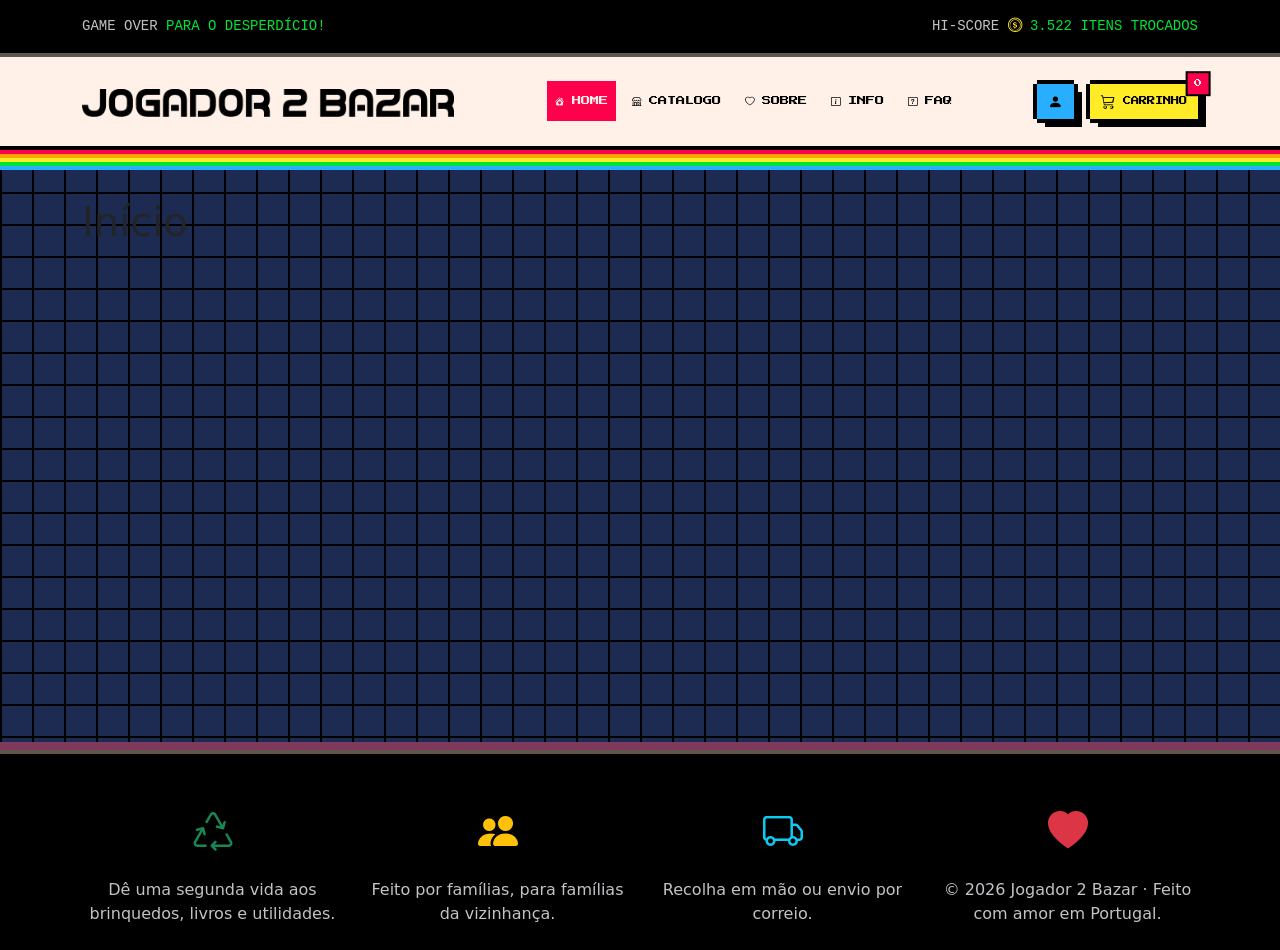
<file: index.html>
<!DOCTYPE html>
<html lang="pt">
<head>
    <meta charset="UTF-8">
    <meta name="viewport" content="width=device-width, initial-scale=1.0">
    <title>Jogador 2 Bazar</title>
    <link rel="stylesheet" href="https://cdn.jsdelivr.net/npm/bootstrap@5.3.3/dist/css/bootstrap.min.css">
    <link rel="stylesheet" href="https://cdn.jsdelivr.net/npm/bootstrap-icons@1.11.3/font/bootstrap-icons.min.css">
    <link rel="stylesheet" href="https://fonts.googleapis.com/css2?family=Press+Start+2P&amp;display=swap">
    <link rel="stylesheet" href="css/style.css">

    <!-- javascript com defer -->
    <script src="https://cdn.jsdelivr.net/npm/bootstrap@5.3.3/dist/js/bootstrap.bundle.min.js" defer></script>
    <script src="js/script.js" defer></script>
</head>
<body class="d-flex flex-column min-vh-100">
    <!-- ===== header (POSSÍVEL CONFLITO, CUIDADO AO ALTERAR!) ===== -->
    <header class="sticky-top">
        <!-- HUD -->
        <div class="hud py-3">
            <div class="container d-flex justify-content-between align-items-center gap-3">
                <span>Game over <span class="hud-hl">para o desperdício!</span></span>
                <span class="d-none d-md-inline">Hi-score <i class="bi bi-coin hud-coin" aria-hidden="true"></i> <span class="hud-hl">3.522 itens trocados</span></span>
            </div>
        </div>
        <!-- navbar -->
        <nav class="navbar navbar-expand-lg navbar-px py-5 py-lg-4">
            <div class="container">
                <a class="navbar-brand me-0 me-lg-3" href="index.html"><img src="img/logo-black.png" alt="Jogador 2 Bazar"></a>
                <div class="d-flex align-items-center gap-3 order-lg-last">
                    <a class="btn btn-px btn-px-blue btn-sm d-none d-sm-inline-block" href="client.html" aria-label="Entrar na conta">
                        <i class="bi bi-person-fill" aria-hidden="true"></i>
                    </a>
                    <button class="btn btn-px btn-px-yellow btn-sm position-relative" type="button">
                        <i class="bi bi-cart3" aria-hidden="true"></i><span class="d-none d-md-inline ms-2">Carrinho</span>
                        <span class="visually-hidden">, itens:</span>
                        <span class="position-absolute top-0 start-100 translate-middle px-count cart-count">0</span>
                    </button>
                    <button class="navbar-toggler" type="button" data-bs-toggle="collapse" data-bs-target="#menu" aria-controls="menu" aria-expanded="false" aria-label="Abrir menu">
                        <i class="bi bi-list" aria-hidden="true"></i>
                    </button>
                </div>

                <!-- links navbar -->
                <div class="collapse navbar-collapse" id="menu">
                    <ul class="navbar-nav mx-auto gap-2 pt-3 pb-2 py-lg-0">
                    <li class="nav-item"><a class="nav-link d-flex align-items-center gap-2 active" aria-current="page" href="index.html"><i class="bi bi-house-heart-fill" aria-hidden="true"></i>Home</a></li>
                    <li class="nav-item"><a class="nav-link d-flex align-items-center gap-2" href="catalogue.html"><i class="bi bi-shop" aria-hidden="true"></i>Catalogo</a></li>
                    <li class="nav-item"><a class="nav-link d-flex align-items-center gap-2" href="about.html"><i class="bi bi-heart" aria-hidden="true"></i>Sobre</a></li>
                    <li class="nav-item"><a class="nav-link d-flex align-items-center gap-2  href="info.html"><i class="bi bi-info-square" aria-hidden="true"></i>Info</a></li>
                    <li class="nav-item"><a class="nav-link d-flex align-items-center gap-2" href="faq.html"><i class="bi bi-question-square" aria-hidden="true"></i>FAQ</a></li>
                    </ul>
                </div>
            </div>
        </nav>
    </header> <!-- xx==xx== FIM do header xx==xx== -->

    <!-- ===== main (IGOR) ===== -->
    <main class="container py-5 flex-grow-1">

        <header class="mb-4">
            <h1>Início</h1>
        </header>
        <!-- ===== hero  IGOR ===== -->
        <section id="hero" class="py-5" aria-label="Boas-vindas">
            <!-- Destaque de boas-vindas com chamada para o catálogo -->
        </section>
        <!-- ===== fim do hero IGOR ===== -->

        <!-- ===== IGOR ===== -->
        <section id="destaques" class="py-5" aria-label="Produtos em destaque">
            <!-- Alguns produtos em destaque -->
        </section>
        <!-- ===== IGOR ===== -->

        <!-- ===== IGOR ===== -->
        <section id="categorias" class="py-5" aria-label="Categorias">
            <!-- Atalhos para Livros, Brinquedos e Utilidades -->
        </section>
        <!-- ===== IGOR ===== -->

         <!-- ===== IGOR ===== -->
        <section id="como-funciona" class="py-5" aria-label="Como funciona">
            <!-- Passos: comprar e vender -->
        </section>
        <!-- ===== IGOR ===== -->

    </main> <!-- xx==xx== FIM do main (IGOR) xx==xx== -->

    <!-- ===== INICIO do footer (POSSÍVEL CONFLITO, CUIDADO AO ALTERAR!) ===== -->
    <footer class="footer-px mt-5 pt-5 pb-4">
        <div class="container">
            <div class="row row-cols-1 row-cols-sm-2 row-cols-lg-4 g-4 text-center">
                <div class="col">
                    <i class="bi bi-recycle fs-1 text-success d-block mb-3" aria-hidden="true"></i>
                    <p class="mb-0">Dê uma segunda vida aos brinquedos, livros e utilidades.</p>
                </div>
                <div class="col">
                    <i class="bi bi-people-fill fs-1 text-warning d-block mb-3" aria-hidden="true"></i>
                    <p class="mb-0">Feito por famílias, para famílias da vizinhança.</p>
                </div>
                <div class="col">
                    <i class="bi bi-truck fs-1 text-info d-block mb-3" aria-hidden="true"></i>
                    <p class="mb-0">Recolha em mão ou envio por correio.</p>
                </div>
                <div class="col">
                    <i class="bi bi-heart-fill fs-1 text-danger d-block mb-3" aria-hidden="true"></i>
                    <p class="mb-0">© 2026 Jogador 2 Bazar · Feito com amor em Portugal.</p>
                </div>
            </div>
        </div>
    </footer> <!-- xx==xx== FIM do footer xx==xx== -->
</body>
</html>
</file>
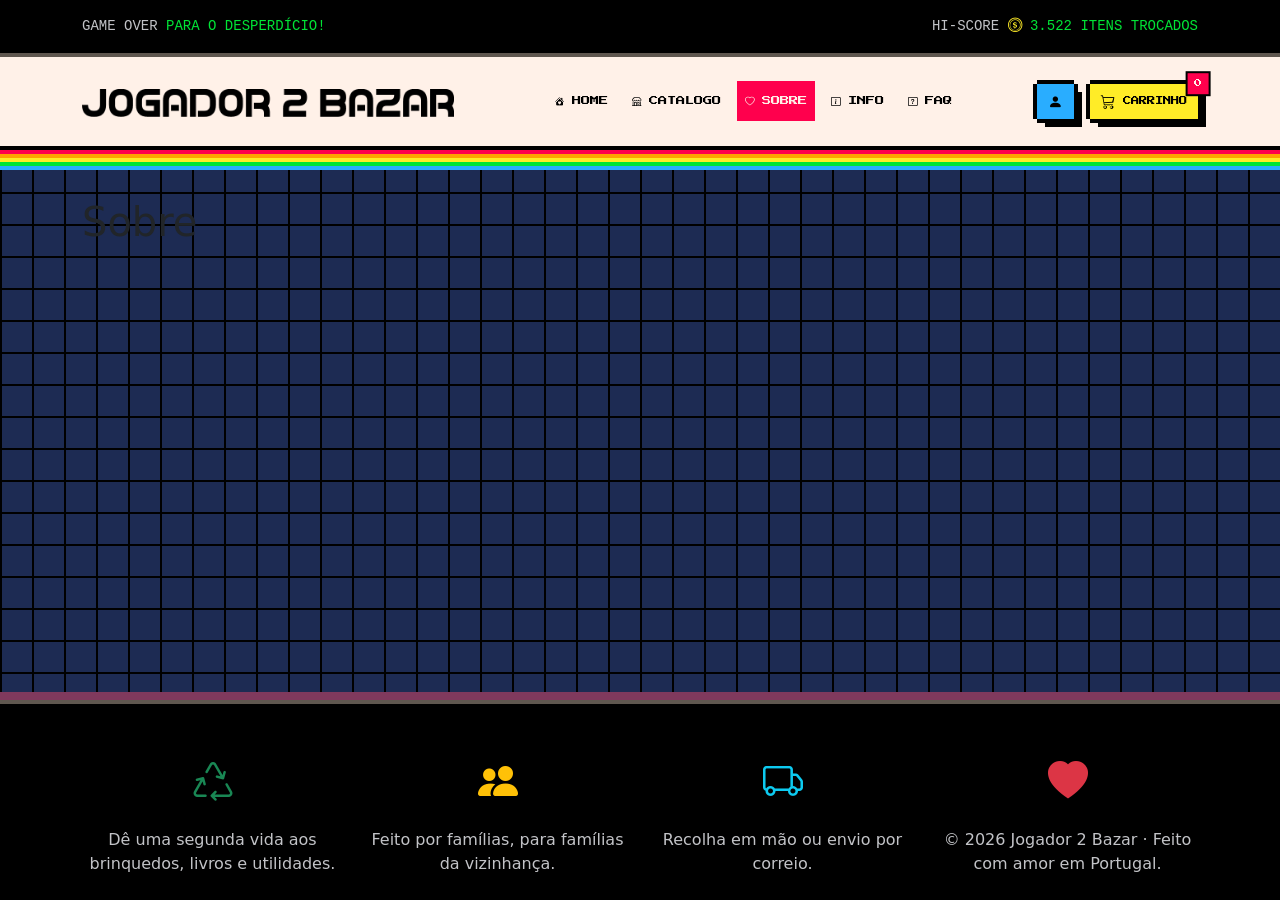
<file: about.html>
<!DOCTYPE html>
<html lang="pt">
<head>
    <meta charset="UTF-8">
    <meta name="viewport" content="width=device-width, initial-scale=1.0">
    <title>Jogador 2 Bazar</title>
    <link rel="stylesheet" href="https://cdn.jsdelivr.net/npm/bootstrap@5.3.3/dist/css/bootstrap.min.css">
    <link rel="stylesheet" href="https://cdn.jsdelivr.net/npm/bootstrap-icons@1.11.3/font/bootstrap-icons.min.css">
    <link rel="stylesheet" href="https://fonts.googleapis.com/css2?family=Press+Start+2P&amp;display=swap">
    <link rel="stylesheet" href="css/style.css">

    <script src="https://cdn.jsdelivr.net/npm/bootstrap@5.3.3/dist/js/bootstrap.bundle.min.js" defer></script>
    <script src="js/script.js" defer></script>
</head>
<body class="d-flex flex-column min-vh-100">
    <!-- ===== header (POSSÍVEL CONFLITO, CUIDADO AO ALTERAR!) ===== -->
    <header class="sticky-top">
        <!-- HUD -->
        <div class="hud py-3">
            <div class="container d-flex justify-content-between align-items-center gap-3">
                <span>Game over <span class="hud-hl">para o desperdício!</span></span>
                <span class="d-none d-md-inline">Hi-score <i class="bi bi-coin hud-coin" aria-hidden="true"></i> <span class="hud-hl">3.522 itens trocados</span></span>
            </div>
        </div>
        <!-- navbar -->
        <nav class="navbar navbar-expand-lg navbar-px py-5 py-lg-4">
            <div class="container">
                <a class="navbar-brand me-0 me-lg-3" href="index.html"><img src="img/logo-black.png" alt="Jogador 2 Bazar"></a>
                <div class="d-flex align-items-center gap-3 order-lg-last">
                    <a class="btn btn-px btn-px-blue btn-sm d-none d-sm-inline-block" href="client.html" aria-label="Entrar na conta">
                        <i class="bi bi-person-fill" aria-hidden="true"></i>
                    </a>
                    <button class="btn btn-px btn-px-yellow btn-sm position-relative" type="button">
                        <i class="bi bi-cart3" aria-hidden="true"></i><span class="d-none d-md-inline ms-2">Carrinho</span>
                        <span class="visually-hidden">, itens:</span>
                        <span class="position-absolute top-0 start-100 translate-middle px-count cart-count">0</span>
                    </button>
                    <button class="navbar-toggler" type="button" data-bs-toggle="collapse" data-bs-target="#menu" aria-controls="menu" aria-expanded="false" aria-label="Abrir menu">
                        <i class="bi bi-list" aria-hidden="true"></i>
                    </button>
                </div>
                <div class="collapse navbar-collapse" id="menu">
                    <ul class="navbar-nav mx-auto gap-2 pt-3 pb-2 py-lg-0">
                    <li class="nav-item"><a class="nav-link d-flex align-items-center gap-2" href="index.html"><i class="bi bi-house-heart-fill" aria-hidden="true"></i>Home</a></li>
                    <li class="nav-item"><a class="nav-link d-flex align-items-center gap-2" href="catalogue.html"><i class="bi bi-shop" aria-hidden="true"></i>Catalogo</a></li>
                    <li class="nav-item"><a class="nav-link d-flex align-items-center gap-2 active" aria-current="page" href="about.html"><i class="bi bi-heart" aria-hidden="true"></i>Sobre</a></li>
                    <li class="nav-item"><a class="nav-link d-flex align-items-center gap-2" href="info.html"><i class="bi bi-info-square" aria-hidden="true"></i>Info</a></li>
                    <li class="nav-item"><a class="nav-link d-flex align-items-center gap-2" href="faq.html"><i class="bi bi-question-square" aria-hidden="true"></i>FAQ</a></li>
                    </ul>
                </div>
            </div>
        </nav>
    </header> <!-- xx==xx== FIM do header xx==xx== -->

    <!-- ===== main (IGOR) ===== -->
    <main class="container py-5 flex-grow-1">

        <header class="mb-4">
            <h1>Sobre</h1>
        </header>

        <section id="historia" class="py-5" aria-label="A nossa história">
            <!-- Quem somos e porque existimos -->
        </section>

        <section id="missao" class="py-5" aria-label="Missão e valores">
            <!-- Reutilizar, poupar, partilhar -->
        </section>

        <section id="equipa" class="py-5" aria-label="Equipa">
            <!-- Quem está por trás do projeto -->
        </section> 

    </main> <!-- xx==xx== FIM do main (IGOR) xx==xx== -->

    <!-- ===== INICIO do footer (POSSÍVEL CONFLITO, CUIDADO AO ALTERAR!) ===== -->
    <footer class="footer-px mt-5 pt-5 pb-4">
        <div class="container">
            <div class="row row-cols-1 row-cols-sm-2 row-cols-lg-4 g-4 text-center">
                <div class="col">
                    <i class="bi bi-recycle fs-1 text-success d-block mb-3" aria-hidden="true"></i>
                    <p class="mb-0">Dê uma segunda vida aos brinquedos, livros e utilidades.</p>
                </div>
                <div class="col">
                    <i class="bi bi-people-fill fs-1 text-warning d-block mb-3" aria-hidden="true"></i>
                    <p class="mb-0">Feito por famílias, para famílias da vizinhança.</p>
                </div>
                <div class="col">
                    <i class="bi bi-truck fs-1 text-info d-block mb-3" aria-hidden="true"></i>
                    <p class="mb-0">Recolha em mão ou envio por correio.</p>
                </div>
                <div class="col">
                    <i class="bi bi-heart-fill fs-1 text-danger d-block mb-3" aria-hidden="true"></i>
                    <p class="mb-0">© 2026 Jogador 2 Bazar · Feito com amor em Portugal.</p>
                </div>
            </div>
        </div>
    </footer> <!-- xx==xx== FIM do footer xx==xx== -->
</body>
</html>
</file>
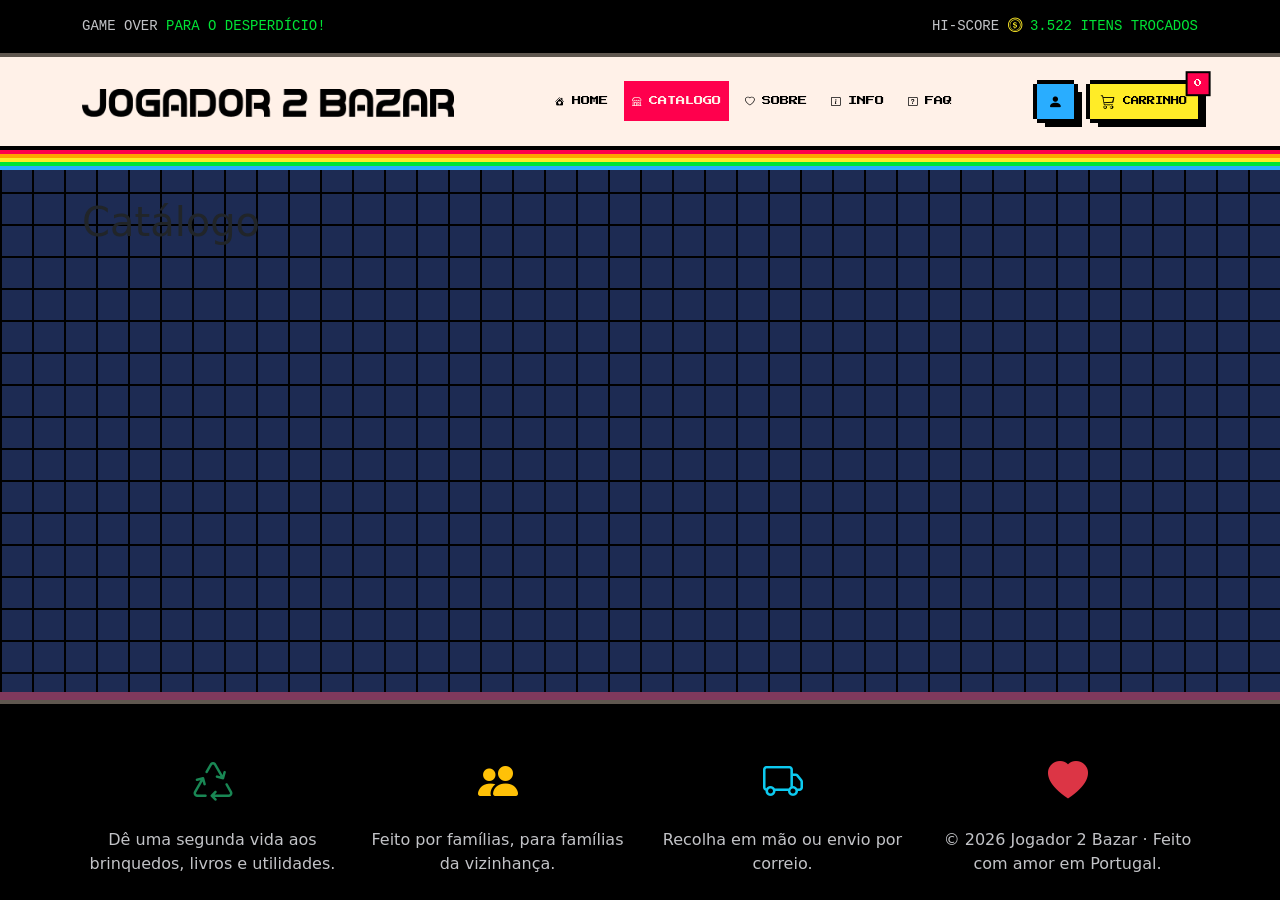
<file: catalogue.html>
<!DOCTYPE html>
<html lang="pt">
<head>
    <meta charset="UTF-8">
    <meta name="viewport" content="width=device-width, initial-scale=1.0">
    <title>Jogador 2 Bazar</title>
    <link rel="stylesheet" href="https://cdn.jsdelivr.net/npm/bootstrap@5.3.3/dist/css/bootstrap.min.css">
    <link rel="stylesheet" href="https://cdn.jsdelivr.net/npm/bootstrap-icons@1.11.3/font/bootstrap-icons.min.css">
    <link rel="stylesheet" href="https://fonts.googleapis.com/css2?family=Press+Start+2P&amp;display=swap">
    <link rel="stylesheet" href="css/style.css">

    <script src="https://cdn.jsdelivr.net/npm/bootstrap@5.3.3/dist/js/bootstrap.bundle.min.js" defer></script>
    <script src="js/script.js" defer></script>
</head>
<body class="d-flex flex-column min-vh-100">
    <!-- ===== INICIO do header (POSSÍVEL CONFLITO, CUIDADO AO ALTERAR!) ===== -->
    <header class="sticky-top">
        <!-- HUD -->
        <div class="hud py-3">
            <div class="container d-flex justify-content-between align-items-center gap-3">
                <span>Game over <span class="hud-hl">para o desperdício!</span></span>
                <span class="d-none d-md-inline">Hi-score <i class="bi bi-coin hud-coin" aria-hidden="true"></i> <span class="hud-hl">3.522 itens trocados</span></span>
            </div>
        </div>
        <!-- navbar -->
        <nav class="navbar navbar-expand-lg navbar-px py-5 py-lg-4">
            <div class="container">
                <a class="navbar-brand me-0 me-lg-3" href="index.html"><img src="img/logo-black.png" alt="Jogador 2 Bazar"></a>
                <div class="d-flex align-items-center gap-3 order-lg-last">
                    <a class="btn btn-px btn-px-blue btn-sm d-none d-sm-inline-block" href="client.html" aria-label="Entrar na conta">
                        <i class="bi bi-person-fill" aria-hidden="true"></i>
                    </a>
                    <button class="btn btn-px btn-px-yellow btn-sm position-relative" type="button">
                        <i class="bi bi-cart3" aria-hidden="true"></i><span class="d-none d-md-inline ms-2">Carrinho</span>
                        <span class="visually-hidden">, itens:</span>
                        <span class="position-absolute top-0 start-100 translate-middle px-count cart-count">0</span>
                    </button>
                    <button class="navbar-toggler" type="button" data-bs-toggle="collapse" data-bs-target="#menu" aria-controls="menu" aria-expanded="false" aria-label="Abrir menu">
                        <i class="bi bi-list" aria-hidden="true"></i>
                    </button>
                </div>
                <div class="collapse navbar-collapse" id="menu">
                    <ul class="navbar-nav mx-auto gap-2 pt-3 pb-2 py-lg-0">
                    <li class="nav-item"><a class="nav-link d-flex align-items-center gap-2" href="index.html"><i class="bi bi-house-heart-fill" aria-hidden="true"></i>Home</a></li>
                    <li class="nav-item"><a class="nav-link d-flex align-items-center gap-2 active" aria-current="page" href="catalogue.html"><i class="bi bi-shop" aria-hidden="true"></i>Catalogo</a></li>
                    <li class="nav-item"><a class="nav-link d-flex align-items-center gap-2" href="about.html"><i class="bi bi-heart" aria-hidden="true"></i>Sobre</a></li>
                    <li class="nav-item"><a class="nav-link d-flex align-items-center gap-2" href="info.html"><i class="bi bi-info-square" aria-hidden="true"></i>Info</a></li>
                    <li class="nav-item"><a class="nav-link d-flex align-items-center gap-2" href="faq.html"><i class="bi bi-question-square" aria-hidden="true"></i>FAQ</a></li>
                    </ul>
                </div>
            </div>
        </nav>
    </header> <!-- xx==xx== FIM do header xx==xx== -->

    <!-- ===== main (DAYANE) ===== -->
    <main class="container py-5 flex-grow-1">

        <header class="mb-4">
            <h1>Catálogo</h1>
        </header>

        <section id="pesquisa" class="py-5" aria-label="Pesquisa e filtros">
            <!-- F2: pesquisa por texto + filtro por categoria -->
        </section>

        <section id="produtos" class="py-5" aria-label="Produtos">
            <!-- F1: cartões criados por JS a partir de um array -->
        </section>

    </main> <!-- xx==xx== FIM do main (DAYANE) xx==xx== -->

    <!-- ===== footer (POSSÍVEL CONFLITO, CUIDADO AO ALTERAR!) ===== -->
    <footer class="footer-px mt-5 pt-5 pb-4">
        <div class="container">
            <div class="row row-cols-1 row-cols-sm-2 row-cols-lg-4 g-4 text-center">
                <div class="col">
                    <i class="bi bi-recycle fs-1 text-success d-block mb-3" aria-hidden="true"></i>
                    <p class="mb-0">Dê uma segunda vida aos brinquedos, livros e utilidades.</p>
                </div>
                <div class="col">
                    <i class="bi bi-people-fill fs-1 text-warning d-block mb-3" aria-hidden="true"></i>
                    <p class="mb-0">Feito por famílias, para famílias da vizinhança.</p>
                </div>
                <div class="col">
                    <i class="bi bi-truck fs-1 text-info d-block mb-3" aria-hidden="true"></i>
                    <p class="mb-0">Recolha em mão ou envio por correio.</p>
                </div>
                <div class="col">
                    <i class="bi bi-heart-fill fs-1 text-danger d-block mb-3" aria-hidden="true"></i>
                    <p class="mb-0">© 2026 Jogador 2 Bazar · Feito com amor em Portugal.</p>
                </div>
            </div>
        </div>
    </footer> <!-- xx==xx== FIM do footer xx==xx== -->
</body>
</html>
</file>
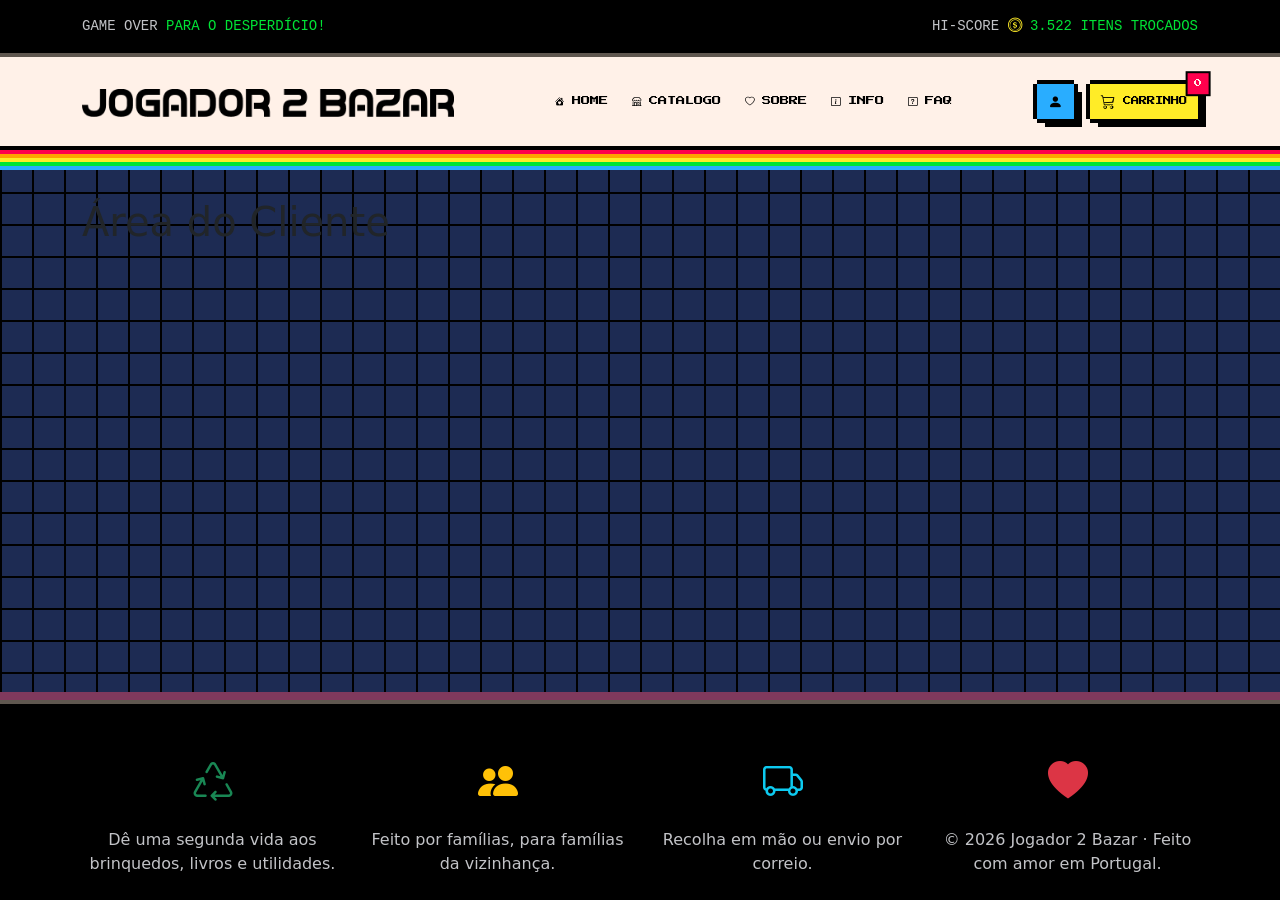
<file: client.html>
<!DOCTYPE html>
<html lang="pt">
<head>
    <meta charset="UTF-8">
    <meta name="viewport" content="width=device-width, initial-scale=1.0">
    <title>Jogador 2 Bazar</title>
    <link rel="stylesheet" href="https://cdn.jsdelivr.net/npm/bootstrap@5.3.3/dist/css/bootstrap.min.css">
    <link rel="stylesheet" href="https://cdn.jsdelivr.net/npm/bootstrap-icons@1.11.3/font/bootstrap-icons.min.css">
    <link rel="stylesheet" href="https://fonts.googleapis.com/css2?family=Press+Start+2P&amp;display=swap">
    <link rel="stylesheet" href="css/style.css">

    <script src="https://cdn.jsdelivr.net/npm/bootstrap@5.3.3/dist/js/bootstrap.bundle.min.js" defer></script>
    <script src="js/script.js" defer></script>
</head>
<body class="d-flex flex-column min-vh-100">
    <!-- ===== INICIO do header (POSSÍVEL CONFLITO, CUIDADO AO ALTERAR!) ===== -->
    <header class="sticky-top">
        <!-- HUD -->
        <div class="hud py-3">
            <div class="container d-flex justify-content-between align-items-center gap-3">
                <span>Game over <span class="hud-hl">para o desperdício!</span></span>
                <span class="d-none d-md-inline">Hi-score <i class="bi bi-coin hud-coin" aria-hidden="true"></i> <span class="hud-hl">3.522 itens trocados</span></span>
            </div>
        </div>
        <!-- navbar -->
        <nav class="navbar navbar-expand-lg navbar-px py-5 py-lg-4">
            <div class="container">
                <a class="navbar-brand me-0 me-lg-3" href="index.html"><img src="img/logo-black.png" alt="Jogador 2 Bazar"></a>
                <div class="d-flex align-items-center gap-3 order-lg-last">
                    <a class="btn btn-px btn-px-blue btn-sm d-none d-sm-inline-block" href="client.html" aria-label="Entrar na conta">
                        <i class="bi bi-person-fill" aria-hidden="true"></i>
                    </a>
                    <button class="btn btn-px btn-px-yellow btn-sm position-relative" type="button">
                        <i class="bi bi-cart3" aria-hidden="true"></i><span class="d-none d-md-inline ms-2">Carrinho</span>
                        <span class="visually-hidden">, itens:</span>
                        <span class="position-absolute top-0 start-100 translate-middle px-count cart-count">0</span>
                    </button>
                    <button class="navbar-toggler" type="button" data-bs-toggle="collapse" data-bs-target="#menu" aria-controls="menu" aria-expanded="false" aria-label="Abrir menu">
                        <i class="bi bi-list" aria-hidden="true"></i>
                    </button>
                </div>
                <div class="collapse navbar-collapse" id="menu">
                    <ul class="navbar-nav mx-auto gap-2 pt-3 pb-2 py-lg-0">
                    <li class="nav-item"><a class="nav-link d-flex align-items-center gap-2" href="index.html"><i class="bi bi-house-heart-fill" aria-hidden="true"></i>Home</a></li>
                    <li class="nav-item"><a class="nav-link d-flex align-items-center gap-2" href="catalogue.html"><i class="bi bi-shop" aria-hidden="true"></i>Catalogo</a></li>
                    <li class="nav-item"><a class="nav-link d-flex align-items-center gap-2" href="about.html"><i class="bi bi-heart" aria-hidden="true"></i>Sobre</a></li>
                    <li class="nav-item"><a class="nav-link d-flex align-items-center gap-2" href="info.html"><i class="bi bi-info-square" aria-hidden="true"></i>Info</a></li>
                    <li class="nav-item"><a class="nav-link d-flex align-items-center gap-2" href="faq.html"><i class="bi bi-question-square" aria-hidden="true"></i>FAQ</a></li>
                    </ul>
                </div>
            </div>
        </nav>
    </header>  <!-- xx==xx== FIM do header xx==xx== -->

    <!-- ===== main (DANIEL) ===== -->
    <main class="container py-5 flex-grow-1">

        <header class="mb-4">
            <h1>Área do Cliente</h1>
        </header>

        <section id="conta" class="py-5" aria-label="Entrar ou criar conta">
            <!-- F3: formulário com validação (is-invalid / is-valid) -->
        </section>

        <section id="vender-item" class="py-5" aria-label="Vender item">
            <!-- Formulário para pôr um item à venda -->
        </section>

        <section id="favoritos" class="py-5" aria-label="Favoritos">
            <!-- F4: itens guardados pelo utilizador -->
        </section>

    </main> <!-- xx==xx== FIM do main (DANIEL) xx==xx== -->

    <!-- ===== footer (POSSÍVEL CONFLITO, CUIDADO AO ALTERAR!) ===== -->
    <footer class="footer-px mt-5 pt-5 pb-4">
        <div class="container">
            <div class="row row-cols-1 row-cols-sm-2 row-cols-lg-4 g-4 text-center">
                <div class="col">
                    <i class="bi bi-recycle fs-1 text-success d-block mb-3" aria-hidden="true"></i>
                    <p class="mb-0">Dê uma segunda vida aos brinquedos, livros e utilidades.</p>
                </div>
                <div class="col">
                    <i class="bi bi-people-fill fs-1 text-warning d-block mb-3" aria-hidden="true"></i>
                    <p class="mb-0">Feito por famílias, para famílias da vizinhança.</p>
                </div>
                <div class="col">
                    <i class="bi bi-truck fs-1 text-info d-block mb-3" aria-hidden="true"></i>
                    <p class="mb-0">Recolha em mão ou envio por correio.</p>
                </div>
                <div class="col">
                    <i class="bi bi-heart-fill fs-1 text-danger d-block mb-3" aria-hidden="true"></i>
                    <p class="mb-0">© 2026 Jogador 2 Bazar · Feito com amor em Portugal.</p>
                </div>
            </div>
        </div>
    </footer>
    <!-- xx==xx== FIM do footer xx==xx== -->
</body>
</html>
</file>
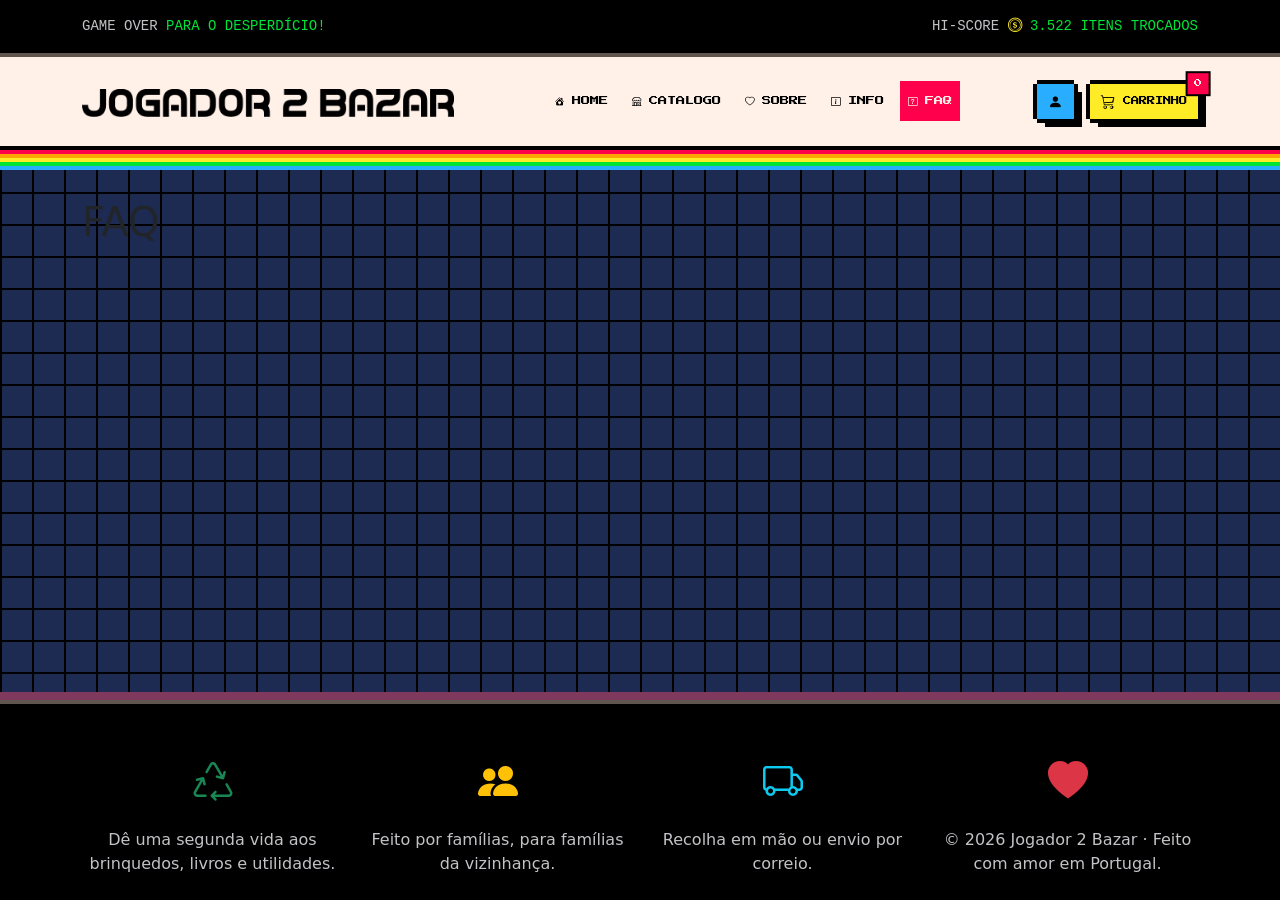
<file: faq.html>
<!DOCTYPE html>
<html lang="pt">
<head>
    <meta charset="UTF-8">
    <meta name="viewport" content="width=device-width, initial-scale=1.0">
    <title>Jogador 2 Bazar</title>
    <link rel="stylesheet" href="https://cdn.jsdelivr.net/npm/bootstrap@5.3.3/dist/css/bootstrap.min.css">
    <link rel="stylesheet" href="https://cdn.jsdelivr.net/npm/bootstrap-icons@1.11.3/font/bootstrap-icons.min.css">
    <link rel="stylesheet" href="https://fonts.googleapis.com/css2?family=Press+Start+2P&amp;display=swap">
    <link rel="stylesheet" href="css/style.css">
    
    <!-- javascript com defer -->
    <script src="https://cdn.jsdelivr.net/npm/bootstrap@5.3.3/dist/js/bootstrap.bundle.min.js" defer></script>
    <script src="js/script.js" defer></script>
</head>
<body class="d-flex flex-column min-vh-100">
    <!-- ===== INICIO do header (POSSÍVEL CONFLITO, CUIDADO AO ALTERAR!) ===== -->
    <header class="sticky-top">
        <!-- HUD -->
        <div class="hud py-3">
            <div class="container d-flex justify-content-between align-items-center gap-3">
                <span>Game over <span class="hud-hl">para o desperdício!</span></span>
                <span class="d-none d-md-inline">Hi-score <i class="bi bi-coin hud-coin" aria-hidden="true"></i> <span class="hud-hl">3.522 itens trocados</span></span>
            </div>
        </div>
        <!-- navbar -->
        <nav class="navbar navbar-expand-lg navbar-px py-5 py-lg-4">
            <div class="container">
                <a class="navbar-brand me-0 me-lg-3" href="index.html"><img src="img/logo-black.png" alt="Jogador 2 Bazar"></a>
                <div class="d-flex align-items-center gap-3 order-lg-last">
                    <a class="btn btn-px btn-px-blue btn-sm d-none d-sm-inline-block" href="client.html" aria-label="Entrar na conta">
                        <i class="bi bi-person-fill" aria-hidden="true"></i>
                    </a>
                    <button class="btn btn-px btn-px-yellow btn-sm position-relative" type="button">
                        <i class="bi bi-cart3" aria-hidden="true"></i><span class="d-none d-md-inline ms-2">Carrinho</span>
                        <span class="visually-hidden">, itens:</span>
                        <span class="position-absolute top-0 start-100 translate-middle px-count cart-count">0</span>
                    </button>
                    <button class="navbar-toggler" type="button" data-bs-toggle="collapse" data-bs-target="#menu" aria-controls="menu" aria-expanded="false" aria-label="Abrir menu">
                        <i class="bi bi-list" aria-hidden="true"></i>
                    </button>
                </div>
                <div class="collapse navbar-collapse" id="menu">
                    <ul class="navbar-nav mx-auto gap-2 pt-3 pb-2 py-lg-0">
                    <li class="nav-item"><a class="nav-link d-flex align-items-center gap-2" href="index.html"><i class="bi bi-house-heart-fill" aria-hidden="true"></i>Home</a></li>
                    <li class="nav-item"><a class="nav-link d-flex align-items-center gap-2" href="catalogue.html"><i class="bi bi-shop" aria-hidden="true"></i>Catalogo</a></li>
                    <li class="nav-item"><a class="nav-link d-flex align-items-center gap-2" href="about.html"><i class="bi bi-heart" aria-hidden="true"></i>Sobre</a></li>
                    <li class="nav-item"><a class="nav-link d-flex align-items-center gap-2" href="info.html"><i class="bi bi-info-square" aria-hidden="true"></i>Info</a></li>
                    <li class="nav-item"><a class="nav-link d-flex align-items-center gap-2 active" aria-current="page" href="faq.html"><i class="bi bi-question-square" aria-hidden="true"></i>FAQ</a></li>
                    </ul>
                </div>
            </div>
        </nav>
    </header> <!-- xx==xx== FIN do header xx==xx== -->

    <!-- ===== main (IGOR) ===== -->
    <main class="container py-5 flex-grow-1">

        <header class="mb-4">
            <h1>FAQ</h1>
        </header>

        <section id="perguntas" class="py-5" aria-label="Perguntas frequentes">
            <!-- Acordeão com perguntas e respostas -->
        </section>
    </main> <!-- xx==xx== FIM do main (IGOR) xx==xx== -->
    

    <!-- ===== INICIO do footer (POSSÍVEL CONFLITO, CUIDADO AO ALTERAR!) ===== -->
    <footer class="footer-px mt-5 pt-5 pb-4">
        <div class="container">
            <div class="row row-cols-1 row-cols-sm-2 row-cols-lg-4 g-4 text-center">
                <div class="col">
                    <i class="bi bi-recycle fs-1 text-success d-block mb-3" aria-hidden="true"></i>
                    <p class="mb-0">Dê uma segunda vida aos brinquedos, livros e utilidades.</p>
                </div>
                <div class="col">
                    <i class="bi bi-people-fill fs-1 text-warning d-block mb-3" aria-hidden="true"></i>
                    <p class="mb-0">Feito por famílias, para famílias da vizinhança.</p>
                </div>
                <div class="col">
                    <i class="bi bi-truck fs-1 text-info d-block mb-3" aria-hidden="true"></i>
                    <p class="mb-0">Recolha em mão ou envio por correio.</p>
                </div>
                <div class="col">
                    <i class="bi bi-heart-fill fs-1 text-danger d-block mb-3" aria-hidden="true"></i>
                    <p class="mb-0">© 2026 Jogador 2 Bazar · Feito com amor em Portugal.</p>
                </div>
            </div>
        </div>
    </footer> <!-- xx==xx== FIM do footer xx==xx== -->
</body>
</html>
</file>
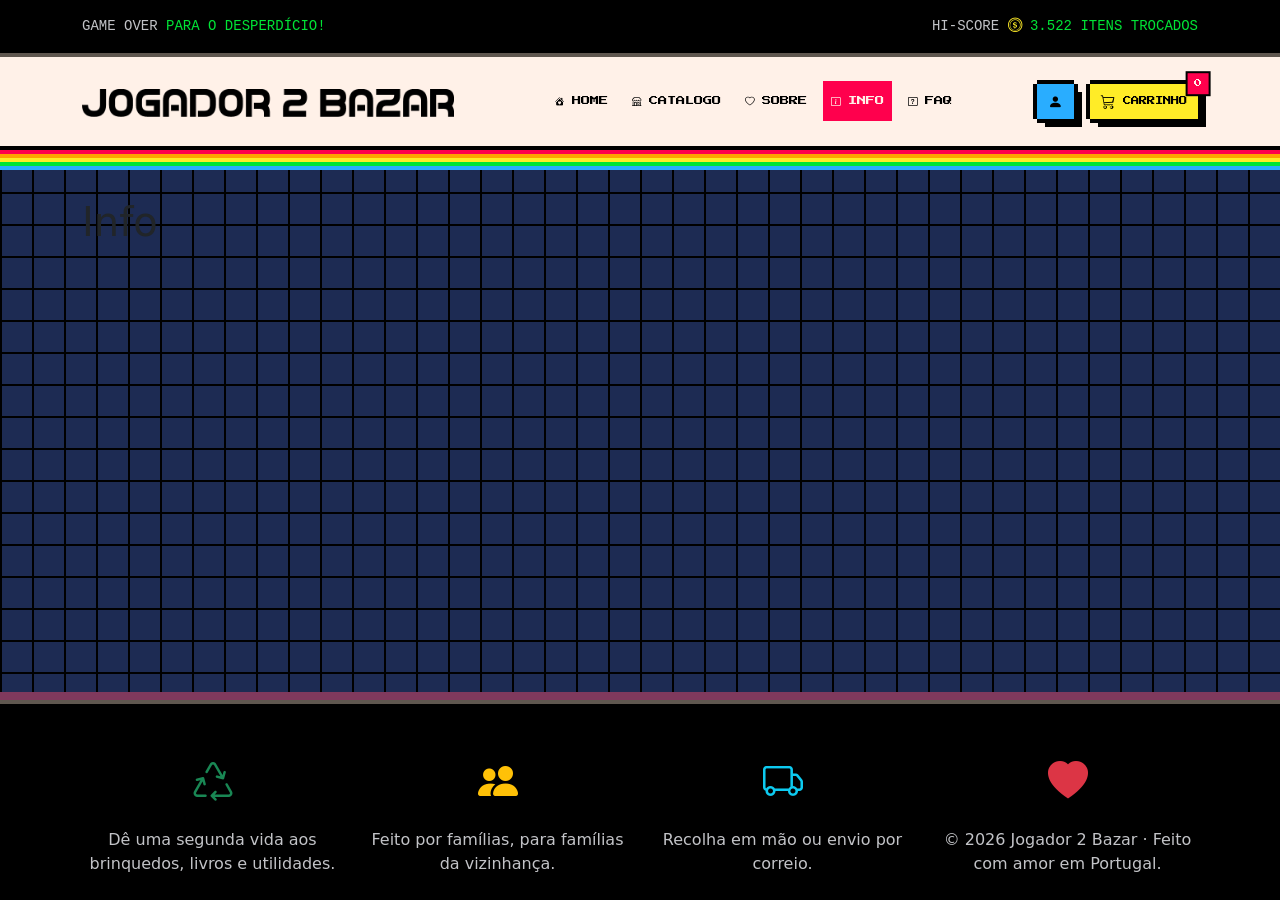
<file: info.html>
<!DOCTYPE html>
<html lang="pt">
<head>
    <meta charset="UTF-8">
    <meta name="viewport" content="width=device-width, initial-scale=1.0">
    <title>Jogador 2 Bazar</title>
    <link rel="stylesheet" href="https://cdn.jsdelivr.net/npm/bootstrap@5.3.3/dist/css/bootstrap.min.css">
    <link rel="stylesheet" href="https://cdn.jsdelivr.net/npm/bootstrap-icons@1.11.3/font/bootstrap-icons.min.css">
    <link rel="stylesheet" href="https://fonts.googleapis.com/css2?family=Press+Start+2P&amp;display=swap">
    <link rel="stylesheet" href="css/style.css">
    
    <!-- javascript com defer -->
    <script src="https://cdn.jsdelivr.net/npm/bootstrap@5.3.3/dist/js/bootstrap.bundle.min.js" defer></script>
    <script src="js/script.js" defer></script>
</head>
<body class="d-flex flex-column min-vh-100">
    <!-- ===== INICIO do header (POSSÍVEL CONFLITO, CUIDADO AO ALTERAR!) ===== -->
    <header class="sticky-top">
        <!-- HUD -->
        <div class="hud py-3">
            <div class="container d-flex justify-content-between align-items-center gap-3">
                <span>Game over <span class="hud-hl">para o desperdício!</span></span>
                <span class="d-none d-md-inline">Hi-score <i class="bi bi-coin hud-coin" aria-hidden="true"></i> <span class="hud-hl">3.522 itens trocados</span></span>
            </div>
        </div>
        <!-- navbar -->
        <nav class="navbar navbar-expand-lg navbar-px py-5 py-lg-4">
            <div class="container">
                <a class="navbar-brand me-0 me-lg-3" href="index.html"><img src="img/logo-black.png" alt="Jogador 2 Bazar"></a>
                <div class="d-flex align-items-center gap-3 order-lg-last">
                    <a class="btn btn-px btn-px-blue btn-sm d-none d-sm-inline-block" href="client.html" aria-label="Entrar na conta">
                        <i class="bi bi-person-fill" aria-hidden="true"></i>
                    </a>
                    <button class="btn btn-px btn-px-yellow btn-sm position-relative" type="button">
                        <i class="bi bi-cart3" aria-hidden="true"></i><span class="d-none d-md-inline ms-2">Carrinho</span>
                        <span class="visually-hidden">, itens:</span>
                        <span class="position-absolute top-0 start-100 translate-middle px-count cart-count">0</span>
                    </button>
                    <button class="navbar-toggler" type="button" data-bs-toggle="collapse" data-bs-target="#menu" aria-controls="menu" aria-expanded="false" aria-label="Abrir menu">
                        <i class="bi bi-list" aria-hidden="true"></i>
                    </button>
                </div>
                <div class="collapse navbar-collapse" id="menu">
                    <ul class="navbar-nav mx-auto gap-2 pt-3 pb-2 py-lg-0">
                    <li class="nav-item"><a class="nav-link d-flex align-items-center gap-2" href="index.html"><i class="bi bi-house-heart-fill" aria-hidden="true"></i>Home</a></li>
                    <li class="nav-item"><a class="nav-link d-flex align-items-center gap-2" href="catalogue.html"><i class="bi bi-shop" aria-hidden="true"></i>Catalogo</a></li>
                    <li class="nav-item"><a class="nav-link d-flex align-items-center gap-2" href="about.html"><i class="bi bi-heart" aria-hidden="true"></i>Sobre</a></li>
                    <li class="nav-item"><a class="nav-link d-flex align-items-center gap-2 active" aria-current="page" href="info.html"><i class="bi bi-info-square" aria-hidden="true"></i>Info</a></li>
                    <li class="nav-item"><a class="nav-link d-flex align-items-center gap-2" href="faq.html"><i class="bi bi-question-square" aria-hidden="true"></i>FAQ</a></li>
                    </ul>
                </div>
            </div>
        </nav>
    </header> <!-- xx==xx== FIM do header  xx==xx== -->

    <!-- ===== main (IGOR) ===== -->
    <main class="container py-5 flex-grow-1">

        <header class="mb-4">
            <h1>Info</h1>
        </header>
        
        <section id="comprar" class="py-5" aria-label="Como comprar">
            <!-- Passo a passo para comprar -->
        </section>

        <section id="vender" class="py-5" aria-label="Como vender">
            <!-- Passo a passo para vender -->
        </section>

        <section id="entregas" class="py-5" aria-label="Entregas e pagamentos">
            <!-- Recolha em mão, envio por correio, pagamento -->
        </section>

    </main> <!-- xx==xx== FIM do  main  (IGOR)  xx==xx== -->

    <!-- ===== INICIO footer (POSSÍVEL CONFLITO, CUIDADO AO ALTERAR!) ===== -->
    <footer class="footer-px mt-5 pt-5 pb-4">
        <div class="container">
            <div class="row row-cols-1 row-cols-sm-2 row-cols-lg-4 g-4 text-center">
                <div class="col">
                    <i class="bi bi-recycle fs-1 text-success d-block mb-3" aria-hidden="true"></i>
                    <p class="mb-0">Dê uma segunda vida aos brinquedos, livros e utilidades.</p>
                </div>
                <div class="col">
                    <i class="bi bi-people-fill fs-1 text-warning d-block mb-3" aria-hidden="true"></i>
                    <p class="mb-0">Feito por famílias, para famílias da vizinhança.</p>
                </div>
                <div class="col">
                    <i class="bi bi-truck fs-1 text-info d-block mb-3" aria-hidden="true"></i>
                    <p class="mb-0">Recolha em mão ou envio por correio.</p>
                </div>
                <div class="col">
                    <i class="bi bi-heart-fill fs-1 text-danger d-block mb-3" aria-hidden="true"></i>
                    <p class="mb-0">© 2026 Jogador 2 Bazar · Feito com amor em Portugal.</p>
                </div>
            </div>
        </div>
    </footer> <!-- xx==xx== FIM do footer xx==xx== -->
</body>
</html>
</file>
<file: css/style.css>
/* --- As 16 cores
  black: #000000;
  navy: #1d2b53;
  plum: #7e2553;
  green-dk: #008751;
  brown: #ab5236;
  gray-dk: #5f574f;
  gray: #c2c3c7;
  white: #fff1e8;
  red: #ff004d;
  orange: #ffa300;
  yellow: #ffec27;
  green: #00e436;
  blue: #29adff;
  lavender: #83769c;
  pink: #ff77a8;
  peach: #ffccaa; */

/* ===== (POSSÍVEL CONFLITO, CUIDADO AO ALTERAR!) ===== */
body { 
    background-color: #1d2b53;
    background-image:
        linear-gradient(#000000 2px, transparent 2px),
        linear-gradient(90deg, #000000 2px, transparent 2px);
    background-size: 32px 32px;
}

/* HUD (barra preta do topo) */
.hud { 
    background-color: #000000;
    color: #c2c3c7;
    font-family: "Courier New", Courier, monospace;
    font-size: 14px;
    text-transform: uppercase;
    border-bottom: 4px solid #5f574f;
}
.hud-hl   { color: #00e436; }
.hud-coin { color: #ffec27; }

 /* navbar */
.navbar-px {
    background-color: #fff1e8;
    border-bottom: 4px solid #000000;
    box-shadow:
        0 4px 0 0 #ff004d,
        0 8px 0 0 #ffa300,
        0 12px 0 0 #ffec27,
        0 16px 0 0 #00e436,
        0 20px 0 0 #29adff;
}
.navbar-px .navbar-brand img {
    height: 28px;
    width: auto;
    max-width: 50vw;
}
.navbar-px .nav-link {
    color: #000000;
    font-family: "Press Start 2P", "Courier New", monospace;
    font-size: .58rem;
    text-transform: uppercase;
    padding: .8rem .75rem;
}
.navbar-px .nav-link:hover,
.navbar-px .nav-link:focus { background-color: #ffec27; color: #000000; }
.navbar-px .nav-link.active { background-color: #ff004d; color: #fff1e8; }
.navbar-px .navbar-toggler {
    background-color: #ffec27;
    color: #000000;
    font-size: 1.4rem;
    padding: .2rem .55rem;
}

.form-px {
    border: 3px solid #000000;
    border-radius: 0;
}


/* bordas especiais: contorno preto com cantos "cortados" + sombra em degrau */
.btn-px, .btn-px:hover, .btn-px:focus-visible,
.navbar-px .navbar-toggler, .navbar-px .navbar-toggler:focus {
    --px: 4px;
    --drop: 8px;
    border: 0;
    border-radius: 0;
    box-shadow:
        calc(var(--px) * -1) 0 0 0 #000000,
        var(--px) 0 0 0 #000000,
        0 calc(var(--px) * -1) 0 0 #000000,
        0 var(--px) 0 0 #000000,
        var(--drop) var(--drop) 0 0 #000000;
}
.navbar-px .navbar-toggler, .navbar-px .navbar-toggler:focus { --px: 3px; --drop: 6px; }
.btn-px:active { --drop: 4px; transform: translate(4px, 4px); }
.btn-px:focus-visible, .navbar-px .navbar-toggler:focus-visible {
    outline: 2px dashed #ffec27;
    outline-offset: 8px;
}

/* botoes */
.btn-px {
    --bs-btn-font-family: "Press Start 2P", "Courier New", monospace;
    --bs-btn-font-size: .62rem;
    --bs-btn-line-height: 1.5;
    --bs-btn-padding-x: 1rem;
    --bs-btn-padding-y: .8rem;
    --bs-btn-bg: #fff1e8;
    --bs-btn-color: #000000;
    --bs-btn-hover-bg: #ffec27;
    --bs-btn-hover-color: #000000;
    --bs-btn-active-bg: #ffa300;
    --bs-btn-active-color: #000000;
    text-transform: uppercase;
    transition: none;
}
.btn-px.btn-sm { --bs-btn-font-size: .52rem; --bs-btn-padding-x: .7rem; --bs-btn-padding-y: .6rem; }
.btn-px .bi { font-size: 1rem; line-height: 1; vertical-align: -.15em; }
.btn-px.btn-sm .bi { font-size: .9rem; }

.btn-px-blue   { --bs-btn-bg: #29adff; --bs-btn-active-bg: #1d2b53; --bs-btn-active-color: #fff1e8; }
.btn-px-yellow { --bs-btn-bg: #ffec27; --bs-btn-hover-bg: #ffa300; --bs-btn-active-bg: #ab5236; --bs-btn-active-color: #fff1e8; }



/* ==================== (DAYANE) =================== */
/* Contador do carrinho */
.px-count {
    background-color: #ff004d;
    color: #fff1e8;
    font-family: "Press Start 2P", "Courier New", monospace;
    font-size: .5rem;
    padding: .3rem .4rem;
    box-shadow: 0 0 0 2px #000000;
}
/* xx==xx==xx==xx==xx== (DAYANE) xx==xx==xx==xx==xx== */


/* ==================== (IGOR) =================== */
    /* CSS do igor aqui */
/* xx==xx==xx==xx==xx== (IGOR) xx==xx==xx==xx==xx== */


/* ==================== (DANIEL) =================== */
    /* CSS do daniel aqui */
/* xx==xx==xx==xx==xx== (DANIEL) xx==xx==xx==xx==xx== */


/* ==================== (JOÃO) =================== */
    /* CSS do joão aqui */
/* xx==xx==xx==xx==xx== (JOÃO) xx==xx==xx==xx==xx== */


/* ===== (POSSÍVEL CONFLITO, CUIDADO AO ALTERAR!) ===== */
/* ===== FOOTER ===== */
.footer-px {
    background-color: #000000;
    color: #c2c3c7;
    border-top: 4px solid #5f574f;
    box-shadow: 0 -8px 0 0 #7f395d;
}
</file>
